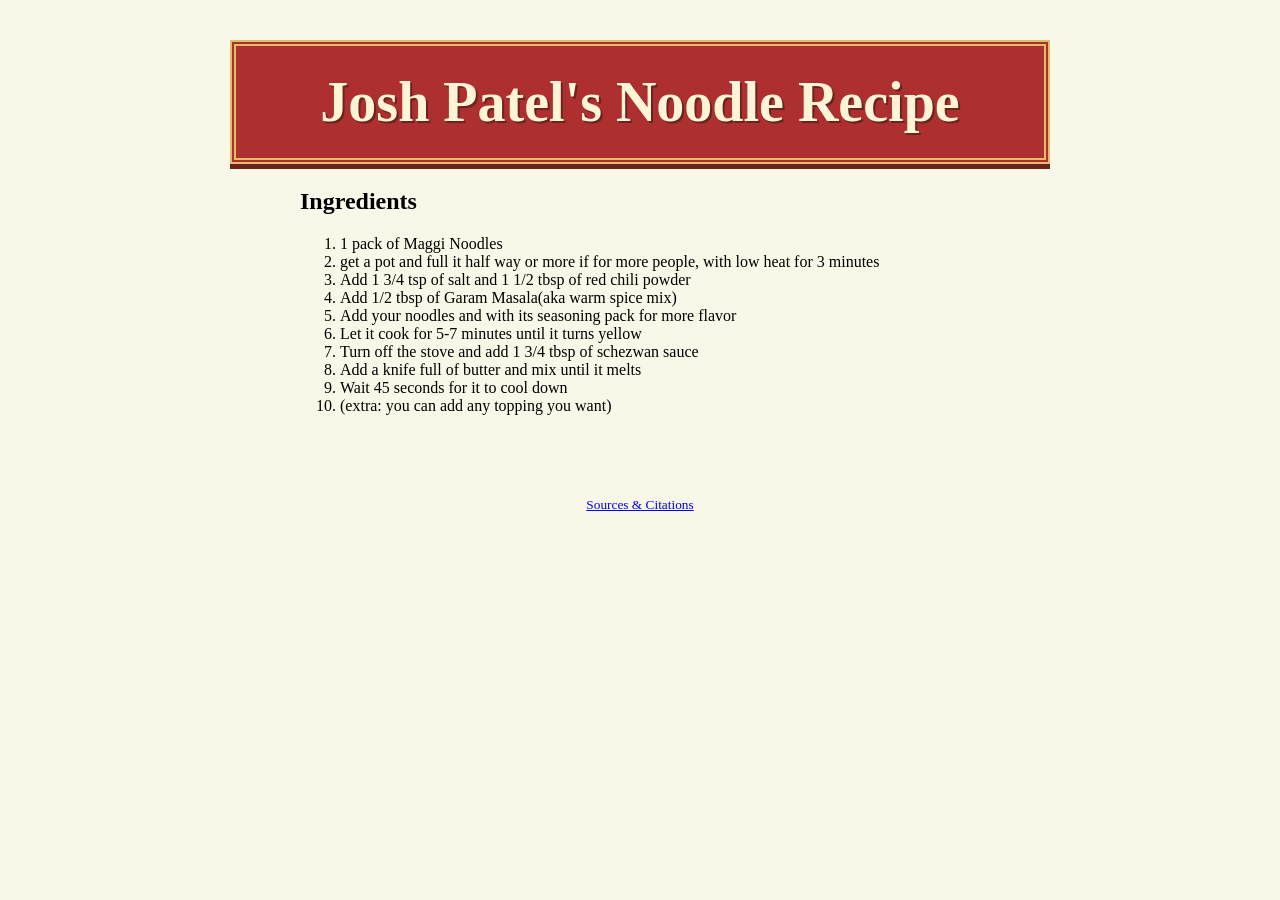
<file: index.html>
<!DOCTYPE html>
<html lang="en">
  <head>
    <meta charset="utf-8">
    <meta name="viewport" content="width=device-width, initial-scale=1">
    <meta name="description" content="Josh's Noodle Recipe.">
    <title>Josh's Noodle Recipe</title>
    <link rel="preconnect" href="https://fonts.googleapis.com">
    <link rel="preconnect" href="https://fonts.gstatic.com" crossorigin>
    <link
      href="https://fonts.googleapis.com/css2?family=Playfair+Display:wght@600;700&family=Source+Sans+3:wght@400;600;700&display=swap"
      rel="stylesheet">
    <link rel="stylesheet" type="text/css" href="styles.css">
  </head>
  <body>
    <main class="recipe-page">
      <header class="recipe-header">
        <h1>Josh Patel's Noodle Recipe</h1>
      </header>

      <section class="recipe-steps"> 
        <h2>Ingredients</h2>
        <ol>
          <li>1 pack of Maggi Noodles 
            <li>get a pot and full it half way or more if for more people, with low heat for 3 minutes
              <li>Add 1 3/4 tsp of salt and 1 1/2 tbsp of red chili powder 
            <li>Add 1/2 tbsp of Garam Masala(aka warm spice mix)
             <li>Add your noodles and with its seasoning pack for more flavor
             <li>Let it cook for 5-7 minutes until it turns yellow
             <li>Turn off the stove and add 1 3/4 tbsp of schezwan sauce 
              <li>Add a knife full of butter and mix until it melts
                <li>Wait 45 seconds for it to cool down
                  <li>(extra: you can add any topping you want)
</section>
        </ol>
      </section>
    </main>  
    
    <footer>
      <small>
        <a href="citations.html">Sources &amp; Citations</a>
      </small>
    </footer>
  </body>
</html>
</file>
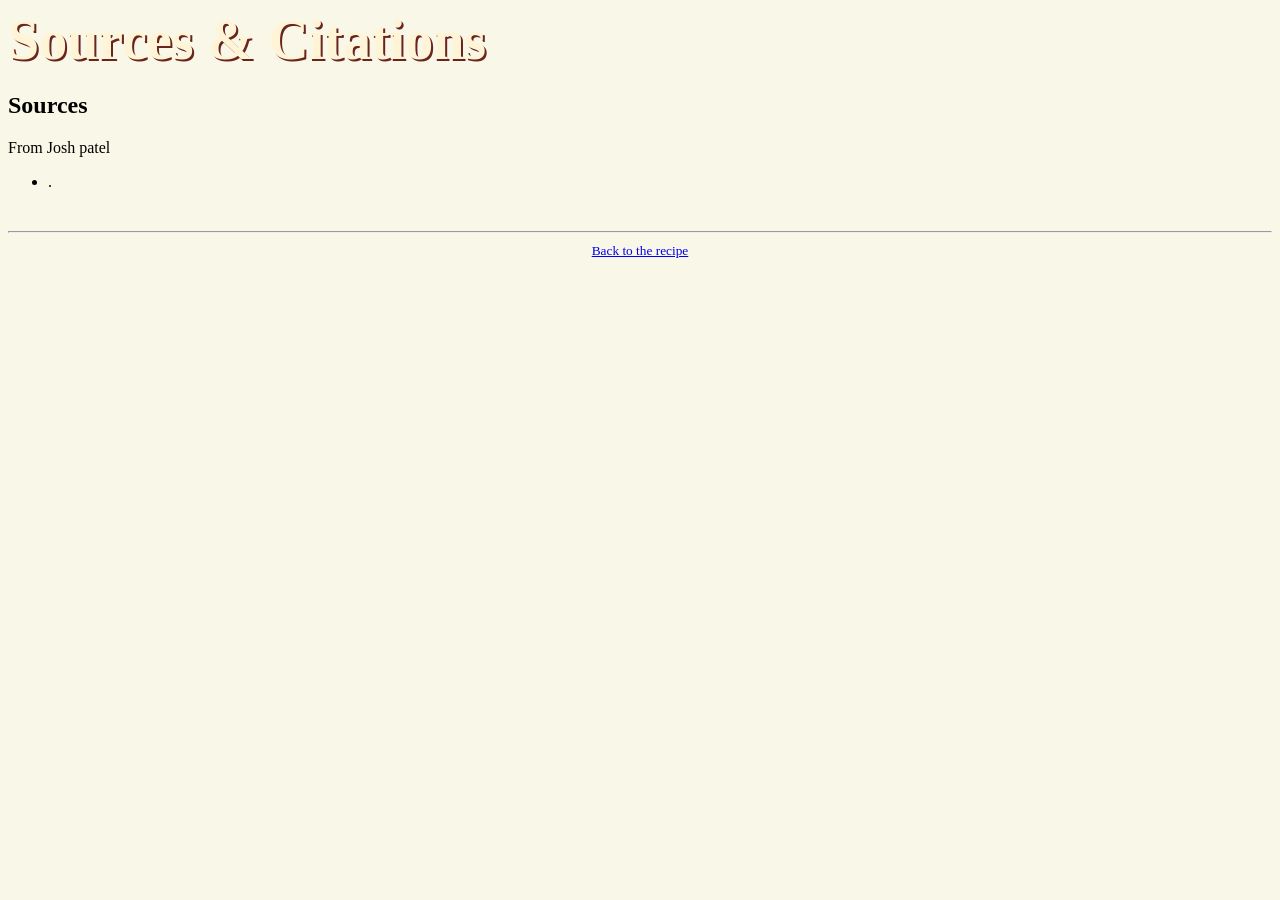
<file: citations.html>
<!DOCTYPE html>
<html lang="en">
  <head>
    <meta charset="utf-8">
    <meta name="viewport" content="width=device-width, initial-scale=1">
    <title>Sources &amp; Citations</title>
    <!-- This page uses the same stylesheet as your recipe,
     so it will match your design automatically. -->
    <link rel="stylesheet" type="text/css" href="styles.css">
  </head>
  <body>
    <h1>Sources &amp; Citations</h1> 

    <h2>Sources</h2> From Josh patel
    <ul>
      <li>.</li>
      <!-- List any other sources you used as you worked on
       the project, including images, fonts, and recipes or
       ideas you borrowed. -->
    </ul> 
    <!--ai used to help put the title to the center and helped with picking a color that look like a wooden slab, and to help me made a another lsit to make a mearusment table, ask how to add pitcures-->

    

    <footer>
      <hr>
      <small>
        <a href="index.html">Back to the recipe</a>
      </small>
    </footer>
  </body>
</html>
</file>
<file: styles.css>
/* Your styles go here! */

:root {
  --paper: #fffaf2;
  --ink: #050606;
  --accent: #e8814e;
  --accent-soft: #f0d1ae;
}



.recipe-page {
  max-width: 820px;
  margin: 0 auto;
  padding: 2rem 1.5rem 3rem;
}

.recipe-header {
    background-color: #ad2f2f;
    border: 6px double #e3bd67;
    box-shadow: 0 5px 0 #6a241e;
  padding: 1.5em 1em;
  text-align: center;
  margin-bottom: 1.5rem;
}

body {
  background-color:rgb(249, 248, 232);
}

h1 {
  margin: 0;
  font-size: clamp(2.2rem, 5vw, 3.5rem);
  color: #fff4d6;
  text-shadow: 2px 2px 0 #6a241e;
  font-family:cursive;
}

.recipe-steps,
.recipe-steps ol {
  max-width: 680px;
  margin-left: auto;
  margin-right: auto;
}


footer {
  text-align: center;
  padding: 1rem 0 2rem;
}
</file>
